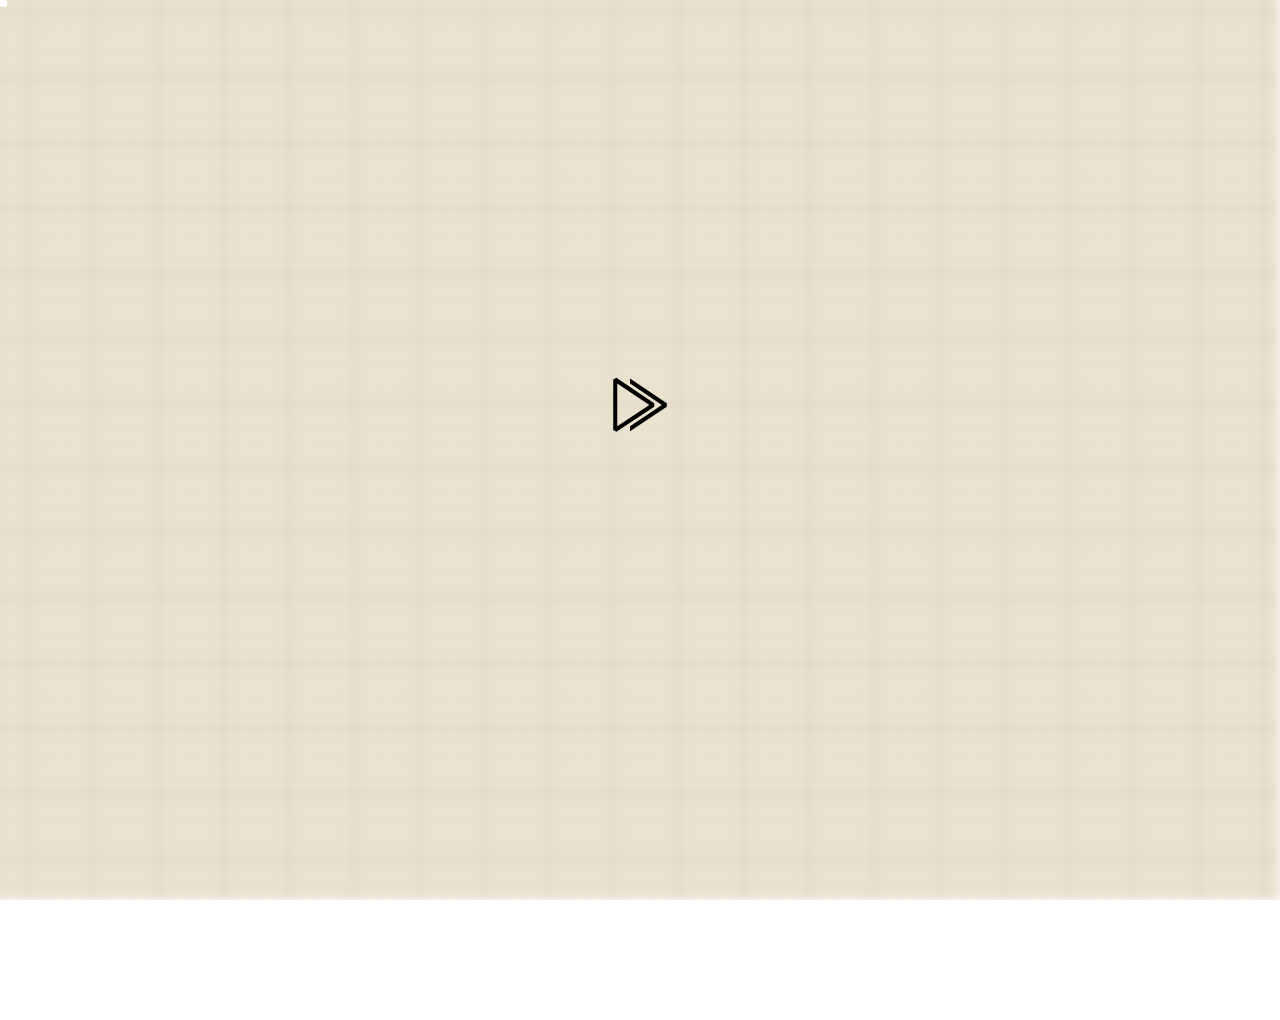
<file: index.html>
<!DOCTYPE html>

<html lang = "en">
	<head>
		<meta charset = "utf-8">

		<meta name = "viewport" content = "width = device-width, height = device-height, initial-scale = 1.0, viewport-fit = cover">

		<link rel = "icon" href = "media/favicon.png">

		<link rel = "stylesheet" href = "styles/style.css">

		<link rel = "stylesheet" href = "styles/animations.css">

		<title>Jiakang Chen</title>
	</head>

	<body>
		<div id = "background" data-layout = "horizontal">
			<div id = "wallpaper">
				<canvas id = "myGrid"></canvas>
			</div>
		</div>

		<span class = "boop"></span>
		<span class = "boop"></span>
		<span class = "boop"></span>
		<span class = "boop"></span>
		<span class = "boop"></span>
		<span class = "boop"></span>
		<span class = "boop"></span>
		<span class = "boop"></span>
		<span class = "boop"></span>
		<span class = "boop"></span>
		<span class = "boop"></span>
		<span class = "boop"></span>
		<span class = "boop"></span>

		<span class = "boop"></span>
		<span class = "boop"></span>
		<span class = "boop"></span>
		<span class = "boop"></span>
		<span class = "boop"></span>
		<span class = "boop"></span>
		<span class = "boop"></span>
		<span class = "boop"></span>
		<span class = "boop"></span>
		<span class = "boop"></span>
		<span class = "boop"></span>
		<span class = "boop"></span>
		<span class = "boop"></span>

		<span class = "boop"></span>
		<span class = "boop"></span>
		<span class = "boop"></span>
		<span class = "boop"></span>
		<span class = "boop"></span>
		<span class = "boop"></span>
		<span class = "boop"></span>
		<span class = "boop"></span>
		<span class = "boop"></span>
		<span class = "boop"></span>
		<span class = "boop"></span>
		<span class = "boop"></span>
		<span class = "boop"></span>

		<span class = "boop"></span>
		<span class = "boop"></span>
		<span class = "boop"></span>
		<span class = "boop"></span>
		<span class = "boop"></span>
		<span class = "boop"></span>
		<span class = "boop"></span>
		<span class = "boop"></span>
		<span class = "boop"></span>
		<span class = "boop"></span>
		<span class = "boop"></span>
		<span class = "boop"></span>
		<span class = "boop"></span>

		<audio id = "<3">
			<source src = "media/Embrace - Alohaii.wav" type = "audio/wav">
		</audio>

		<div id = "window" class = "window">l</div>

		<div id = "menu" class = "menu">
			<table id = "entries" class = "entries">
				<tr>
					<td class = "entry_data">
						<span style = "visibility: hidden;">a</span>
						<div id = "home" class = "entry" onclick = "entry(this, event)">
							<span class = "header">1</span>
							<span class = "title">Ho</span>
							<br>
							<span class = "subtitle">home</span>
						</div>
					</td>

					<td class = "entry_data">
						<div id = "about" class = "entry" onclick = "entry(this, event)">
							<span class = "header">2</span>
							<span class = "title">Ab</span>
							<br>
							<span class = "subtitle">about</span>
						</div>
					</td>

					<td class = "entry_data">
						<div id = "achievements" class = "entry" onclick = "entry(this, event)">
							<span class = "header">3</span>
							<span class = "title">Ac</span>
							<br>
							<span class = "subtitle">achievements</span>
						</div>
					</td>
				</tr>

				<tr>
					<td class = "entry_data">
						<span style = "visibility: hidden;">a</span>
						<div id = "work" class = "entry" onclick = "entry(this, event)">
							<span class = "header">4</span>
							<span class = "title">Wo</span>
							<br>
							<span class = "subtitle">work</span>
						</div>
					</td>

					<td class = "entry_data">
						<span style = "visibility: hidden;">a</span>
						<div id = "projects" class = "entry" onclick = "entry(this, event)">
							<span class = "header">5</span>
							<span class = "title">Pr</span>
							<br>
							<span class = "subtitle">projects</span>
						</div>
					</td>

					<td class = "entry_data">
						<div id = "writing" class = "entry" onclick = "entry(this, event)">
							<span class = "header">6</span>
							<span class = "title">Wr</span>
							<br>
							<span class = "subtitle">writing</span>
						</div>
					</td>
				</tr>

				<tr>
					<td class = "entry_data">
						<div id = "résumé" class = "entry" onclick = "entry(this, event)">
							<span class = "header">7</span>
							<span class = "title">Ré</span>
							<br>
							<span class = "subtitle">résumé</span>
						</div>
					</td>

					<td class = "entry_data">
						<div id = "connect" class = "entry" onclick = "entry(this, event)">
							<span class = "header">8</span>
							<span class = "title">Co</span>
							<br>
							<span class = "subtitle">connect</span>
						</div>
					</td>

					<td class = "entry_data">
						<span style = "visibility: hidden;">a</span>
						<div id = "credits" class = "entry" onclick = "entry(this, event)">
							<span class = "header">9</span>
							<span class = "title">Cr</span>
							<br>
							<span class = "subtitle">credits</span>
						</div>
					</td>
				</tr>
			</table>
		</div>

		<div id = "menu_container" class = "menu_container">
			<div id = "menu_icon" class = "button menu_icon" onclick = "menu(this, 500)" onmouseover = "hover_menu(this, true)" onmouseout = "hover_menu(this, false)">&#xf51b;</div>
		</div>

		<div id = "play" class = "button play" onclick = "fade_out(this, 250); run();">&#xeb9e;</div>

		<p id = "jiakangchen" class = "jiakangchen">Jiakang Chen</p>

		<div id = "curtain" class = "curtain"></div>
	</body>

	<script src = "scripts/miscellaneous.js"></script>

	<script src = "scripts/typewriter.js"></script>

	<script src = "scripts/animations.js"></script>

	<script src = "scripts/sway.js"></script>

	<script src = "scripts/buttons.js"></script>

	<script src = "scripts/script.js"></script>
</html>
</file>
<file: styles/style.css>
/* Fonts */

@font-face {
	font-family: "Ubuntu Mono Regular";
	src: url("../fonts/UbuntuMono-R.ttf");
}

@font-face {
	font-family: "Ubuntu Mono Bold";
	src: url("../fonts/UbuntuMono-B.ttf");
}

@font-face {
	font-family: "Ubuntu Mono Italic";
	src: url("../fonts/UbuntuMono-RI.ttf");
}

@font-face {
	font-family: "Ubuntu Mono Bold Italic";
	src: url("../fonts/UbuntuMono-BI.ttf");
}

@font-face {
	font-family: "Symbols Nerd Font Mono Regular";
	src: url("../fonts/SymbolsNerdFontMono-Regular.ttf");
}

html {
	height: 100%;
	width: 100%;

	overflow: hidden;
}

* {
	font-family: "Ubuntu Mono Regular";

	font-size: 13px;

	margin: 0;
	padding: 0;

	/* Safari likes to make enlarge text */
	-webkit-text-size-adjust: 100%;
}

body {
	height: 100%;
	width: 100%;

	overflow: hidden;
	position: fixed;
}

#background {
	position: absolute;

	transform: translateY(-50%) translateX(-50%);

	top: 50%;
	left: 50%;

	height: 126%;
	width: 126%;

	perspective: 2000px;

	z-index: -1;
}

#background::after {
	position: absolute;

	transform: translateY(-50%) translateX(-50%);

	top: 50%;
	left: 50%;

	width: 100%;
	height: 100%;

	content: "";
	backdrop-filter: blur(5px);
}

#wallpaper {
	position: absolute;
	width: 100%;
	height: 100%;

	background: rgba(209, 188, 138, 0.39);

	background-size: contain;
	background-position: bottom;
	background-repeat: no-repeat;

	transform-style: preserve-3d;
	will-change: transform;
	transition: transform 1.3s cubic-bezier(0, 0.55, 0.45, 1);
	transform-origin: center;
	z-index: -1;
}

/* old grid (lag on mobile devices)

#major_grid {
	position: absolute;

	margin: 0;
	padding: 0;
	height: 100%;
	width: 100%;

	background-size: 5rem 5rem;
	background-image:
	linear-gradient(to right, rgba(0, 0, 0, 0.39) 0.13px, transparent 1px),
	linear-gradient(to bottom, rgba(0, 0, 0, 0.39) 0.13px, transparent 1px);
}

#minor_grid {
	position: absolute;

	margin: 0;
	padding: 0;
	height: 100%;
	width: 100%;

	background-size: 1rem 1rem;
	background-image:
	linear-gradient(to right, rgba(0, 0, 0, 0.13) 0.13px, transparent 1px),
	linear-gradient(to bottom, rgba(0, 0, 0, 0.13) 0.13px, transparent 1px);
}

*/

canvas {
	image-rendering: -moz-crisp-edges;
	image-rendering: -webkit-crisp-edges;
	image-rendering: pixelated;
	image-rendering: crisp-edges;
}

.boop {
	position: absolute;

	/* filler size */
	width: 0rem;
	height: 0rem;

	margin: 0;

	border-radius: 100%;

	background: rgba(255, 255, 255, 1);
}

.jiakangchen {
	position: fixed;

	display: none;

	font-size: 6vw;

	left: 50%;
	top: 45%;

	transform: translateY(-50%) translateX(-50%);

	text-align: center;

	font-family: "Ubuntu Mono Bold";

	color: rgba(220, 5, 44, 1);

	text-shadow: 1px;

	opacity: 0;
}

/*.jiakangchen {
	position: fixed;

	font-size: 4vw;

	left: 50%;
	top: 45%;

	transform: translateY(-50%) translateX(-50%);

	text-align: center;

	color: rgba(220, 5, 44, 1);

	text-shadow: 1px;
}*/

.button::before {
	content: "";

	position: absolute;
	
	transform: translateY(-50%) translateX(-50%);

	top: 50%;
	left: 50%;

	border-style: solid;
	border-width: 0rem;
	border-color: rgba(255, 255, 255, 1);

	border-radius: 100%;

	-webkit-user-select: none;	/* Chrome, Safari, Opera */
	-moz-user-select: none;		/* Firefox */
	-ms-user-select: none;		/* Internet Explorer/Edge */
	user-select: none;			/* Standard syntax */
}

.button {
	position: absolute;
	
	justify-content: center;

	display: flex;

	align-self: center;

	align-items: center;

	font-size: 5vmin;

	cursor: pointer;

	background-color: rgba(0, 0, 0, 0);

	-webkit-user-select: none;	/* Chrome, Safari, Opera */
	-moz-user-select: none;		/* Firefox */
	-ms-user-select: none;		/* Internet Explorer/Edge */
	user-select: none;			/* Standard syntax */
}

.play {
	left: 50%;
	top: 45%;

	border-radius: 0%;

	font-family: "Symbols Nerd Font Mono Regular";

	font-size: min(6vw, 6vh);

	color: rgba(0, 0, 0, 1);

	transform: translateY(-50%) translateX(-50%);
}

.play:hover {
	color: rgba(220, 5, 44, 1);
}

.menu_container {
	position: absolute;

	display: flex;

	justify-content: center;

	right: min(8vw, 8vh);
	top: min(8vw, 8vh);
}

.menu_icon {
	display: none;

	opacity: 0;

	font-size: 5vmin;

	color: rgba(0, 0, 0, 0.5);

	font-family: Symbols Nerd Font Mono Regular;
}

.menu {
	position: absolute;
	
	display: none;

	left: 50%;
	top: 50%;

	width: min(70vw, 70vh);
	height: min(70vw, 70vh);

	transform: translateY(-50%) translateX(-50%);
	
	opacity: 0;
}

table.entries {
	position: absolute;

	width: 100%;
	height: 100%;

	border-spacing: min(3vw, 3vh);

	color: rgba(0, 0, 0, 1.0);
}

td.entry_data {
	position: relative;

	width: 33.333%;
}

.entry {
	position: absolute;

	text-align: center;
	vertical-align: middle;

	align-content: center;

	font-size: min(4vw, 4vh);

	transform: translateY(-50%) translateX(-50%);

	top: 50%;
	left: 50%;

	width: 100%;
	height: 100%;

	border-style: solid;
	border-width: min(0.5vw, 0.5vh);
	border-color: rgba(0, 0, 0, 1.0);
}

.entry:hover {
	color: rgba(255, 255, 255, 1.0);
}

.entry::before {
	content: "";

	position: absolute;

	background-color: rgba(220, 5, 44, 1);

	transform: translateY(-50%) translateX(-50%);

	top: 50%;
	left: 50%;

	width: 0%;
	height: 0%;

	z-index: -1;
}

.header {
	position: absolute;

	font-size: min(2.5vw, 2.5vh);

	top: 5%;
	left: 5%;
}

.title {
	font-size: min(6vw, 6vh);

	font-family: "Ubuntu Mono Bold";
}

.subtitle {
	font-size: min(2.5vw, 2.5vh);
}

.window {
	position: absolute;

	display: none;

	transform: translateY(-50%) translateX(-50%);

	left: 50%;
	top: 55%;

	width: 95%;
	height: 90%;

	opacity: 0;
}

table.panels {
	width: 100%;
	height: 100%;

	border-spacing: min(8vw, 8vh);
}

tr.tab_row {
	height: min(6vw, 6vh);
}

.tab {
	position: absolute;

	transform: translateY(-50%) translateX(-50%);

	left: 50%;

	display: flex;
	align-items: center;

	width: 100%;
	height: 100%;

	border-style: solid;
	border-width: 0.1rem;
	border-color: rgba(255, 255, 255, 0.13);

	font-size: 6vmin;

	font-family: "Ubuntu Mono Bold";

	color: rgba(0, 0, 0, 1.0);

	padding: min(2.5vw, 2.5vh);
}

.main {
	position: absolute;

	transform: translateY(-50%) translateX(-50%);

	left: 50%;

	width: 100%;
	height: 100%;

	border-style: solid;
	border-width: 0.1rem;
	border-color: rgba(255, 255, 255, 0.13);

/*	backdrop-filter: blur(0.5px);*/

	color: rgba(0, 0, 0, 1.0);

	line-height: 4vmin;
}

.display {
	position: absolute;

	transform: translateY(-50%) translateX(-50%);

	left: 50%;

	width: 100%;
	height: 100%;

	border-style: solid;
	border-width: 0.1rem;
	border-color: rgba(255, 255, 255, 0.13);

	color: rgba(0, 0, 0, 1.0);

	line-height: 4vmin;
}

td {
	position: relative;
}

.curtain {
	position: absolute;

	display: none;

	transform: translateY(-50%) translateX(-50%);

	border-style: solid;
	border-width: max(100vw, 100vh);
	border-radius: 100%;

	color: rgba(0, 0, 0, 1.0);

	will-change: width, height;
}

.connection {
	position: relative;

	font-size: 100%;

	color: rgba(0, 0, 0, 1.0);

	background-color: rgba(0, 0, 0, 0);

	font-family: 'Symbols Nerd Font Mono Regular';

	padding: 2.6vmin;

	border-radius: 100%;

	box-shadow: 0px 5px 26px 0px rgba(0, 0, 0, 0.13), 0px -5px 26px 0px rgba(0, 0, 0, 0.13), 5px 0px 26px 0px rgba(0, 0, 0, 0.13), -5px 0px 26px 0px rgba(0, 0, 0, 0.13);

	margin-left: 1vw;
	margin-right: 1vw;
}

.connection:hover {
	font-size: 100%;

	color: rgba(255, 255, 255, 1.0);

	font-family: 'Symbols Nerd Font Mono Regular';
}

.connection::before {
	content: "";

	position: absolute;

	background-color: rgba(220, 5, 44, 1);

	border-radius: 100%;

	top: 50%;
	left: 50%;

	transform: translateY(-50%) translateX(-50%);

	width: 0%;
	height: 0%;

	z-index: -1;
}

.highlight {
	font-size: 100%;

	color: rgba(220, 5, 44, 1);

/*	background-color: var(--background-color);*/

	padding: 0.75vmin;

	font-family: "Ubuntu Mono Bold";
}

.highlight:hover {
	font-size: 100%;

	color: rgba(255, 255, 255, 1.0);

	background-color: rgba(220, 5, 44, 1);

	font-family: "Ubuntu Mono Bold";
}

enchant {
	font-size: 100%;

	color: rgba(220, 5, 44, 1);

	font-family: "Ubuntu Mono Bold";
}

enchant:hover {
	text-decoration: underline;

	text-decoration-style: wavy;

	text-decoration-color: rgba(220, 5, 44, 1);

	text-decoration-thickness: 0.2vmin;

	text-underline-offset: 0.52vmin;
}

underline {
	font-size: 100%;

	color: rgba(0, 0, 0, 1.0);

	text-decoration: underline;

	text-decoration-style: wavy;

	text-decoration-color: rgba(220, 5, 44, 0.52);

	text-decoration-thickness: 0.2vmin;

	text-underline-offset: 0.52vmin;
}

underline:hover {
	font-size: 100%;

	color: rgba(0, 0, 0, 1.0);

	text-decoration-color: rgba(220, 5, 44, 1);
}

italicize {
	font-size: 100%;

	color: rgba(0, 0, 0, 1.0);

	font-family: "Ubuntu Mono Italic";
}

a {
	text-decoration: none;
}
</file>
<file: styles/animations.css>
.load::after {
	animation-name: load;
	animation-duration: 2s;
	animation-timing-function: linear;
	animation-fill-mode: forwards;
}

.active::before {
	animation-name: bubble;

	animation-delay: 0s;

	animation-duration: 0.26s;

	animation-timing-function: cubic-bezier(0.34, 1.56, 0.64, 1);

	animation-iteration-count: 1;

	animation-fill-mode: none;
}


.active {
	animation-name: shimmer, charge;

	background: linear-gradient(-45deg, rgba(220, 5, 44, 1) 40%, #fafafa 50%, rgba(220, 5, 44, 1) 60%);
	color: transparent;
	background-clip: text;
	background-size: 300%;
	background-position-x: 113%;

	animation-delay: 0s, 0.26s;

	animation-duration: 1s, 0.52s;

	animation-timing-function: linear, cubic-bezier(0.34, 1.56, 0.64, 1);

	animation-iteration-count: infinite, 1;

	animation-fill-mode: none, forwards;

	font-size: 0px;
}

.hover_menu {
	animation-name: shimmer;

	background: linear-gradient(-45deg, rgba(220, 5, 44, 1) 40%, #fafafa 50%, rgba(220, 5, 44, 1) 60%);
	color: transparent;
	background-clip: text;
	background-size: 300%;
	background-position-x: 113%;

	animation-delay: 0s;

	animation-duration: 1s;

	animation-timing-function: linear;

	animation-iteration-count: infinite;

	animation-fill-mode: forwards;
}

.entry:hover::before {
	animation-name: entry_fill;

	animation-delay: 0s;

	animation-duration: 0.52s;

	/* easeOutCirc */
	animation-timing-function: cubic-bezier(0, 0.55, 0.45, 1);

	animation-iteration-count: 1;

	animation-fill-mode: forwards;
}

.connection:hover::before {
	animation-name: connection_fill;

	animation-delay: 0s;

	animation-duration: 0.26s;

	/* easeOutQuint */
	animation-timing-function: cubic-bezier(0.22, 1, 0.36, 1);

	animation-iteration-count: 1;

	animation-fill-mode: forwards;
}

@keyframes connection_fill {
	0% {
		width: 0%;
		height: 0%;
	}

	100% {
		width: 100%;
		height: 100%;
	}
}

@keyframes entry_fill {
	0% {
		width: 0%;
		height: 0%;
	}

	100% {
		width: 105%;
		height: 105%;
	}
}

@keyframes bubble {
	0% {
		width: 0rem;
		height: 0rem;
		border-width: 0rem;
	}

	50% {
		width: 0rem;
		height: 0rem;
		border-width: 5.5vmin;

		animation-timing-function: linear;
	}

	100% {
		width: 10vmin;
		height: 10vmin;
		border-width: 0.5vmin;
	}
}

@keyframes charge {
	0% {
		font-size: 0rem;
	}

	100% {
		font-size: 5vmin;
	}
}

@keyframes shimmer {
	to {
		background-position-x: -13%;
	}
}

@keyframes sway {
	0% {
		transform: translateX(var(--start_x)) translateY(var(--start_y));
	}

	100% {
		transform: translateX(var(--end_x)) translateY(var(--end_y));
	}
}

@keyframes flicker {
	0% {
		opacity: 1;
	}

	50% {
		opacity: 0.13;
	}

	100% {
		opacity: 1;
	}
}

@keyframes load {
	0% {
		backdrop-filter: blur(5px);
	}

	100% {
		backdrop-filter: blur(0px);
	}
}

@keyframes fade_in {
	0% {
		opacity: 0;
	}

	100% {
		opacity: 1;
	}
}

@keyframes fade_out {
	0% {
		opacity: 1;
	}

	100% {
		opacity: 0;
	}
}

/* goofy border shadow BS 

h-offset, v-offset, blur, spread, color

*/

@keyframes fade_in_bs {
	0% {
		box-shadow: 0px 5px 26px 0px rgba(0, 0, 0, 0),
					0px -5px 26px 0px rgba(0, 0, 0, 0),
					5px 0px 26px 0px rgba(0, 0, 0, 0),
					-5px 0px 26px 0px rgba(0, 0, 0, 0);
	}

	100% {
		box-shadow: 0px 5px 26px 0px rgba(0, 0, 0, 0.13),
					0px -5px 26px 0px rgba(0, 0, 0, 0.13),
					5px 0px 26px 0px rgba(0, 0, 0, 0.13),
					-5px 0px 26px 0px rgba(0, 0, 0, 0.13);
	}
}

@keyframes fade_out_bs {
	0% {
		box-shadow: 0px 5px 26px 0px rgba(0, 0, 0, 0.13),
					0px -5px 26px 0px rgba(0, 0, 0, 0.13),
					5px 0px 26px 0px rgba(0, 0, 0, 0.13),
					-5px 0px 26px 0px rgba(0, 0, 0, 0.13);
	}

	100% {
		box-shadow: 0px 5px 26px 0px rgba(0, 0, 0, 0),
					0px -5px 26px 0px rgba(0, 0, 0, 0),
					5px 0px 26px 0px rgba(0, 0, 0, 0),
					-5px 0px 26px 0px rgba(0, 0, 0, 0);
	}
}

@keyframes close_curtain {
	100% {
		width: 0rem;
		height: 0rem;
	}
}

@keyframes open_curtain {
	100% {
		width: max(200vw, 200vh);
		height: max(200vw, 200vh);
	}
}
</file>
